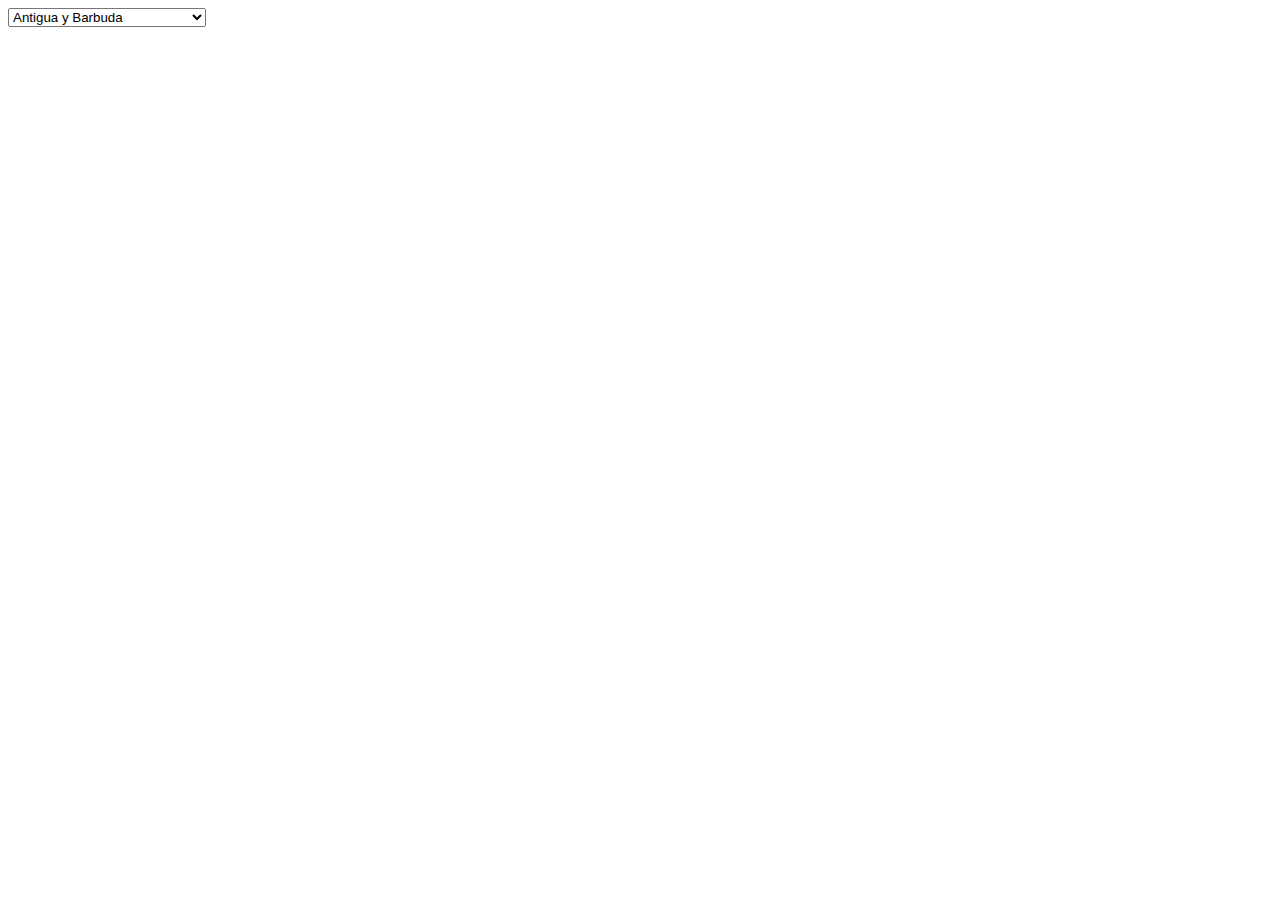
<file: modulo-2/index.html>
<!DOCTYPE html>
<html lang="en">
<head>
    <meta charset="UTF-8">
    <meta name="viewport" content="width=device-width, initial-scale=1.0">
    <title>Document</title>
</head>
<body>
    <select id="pais"></select>
    <script type="module" src="./index.js"></script>
</body>
</html>
</file>
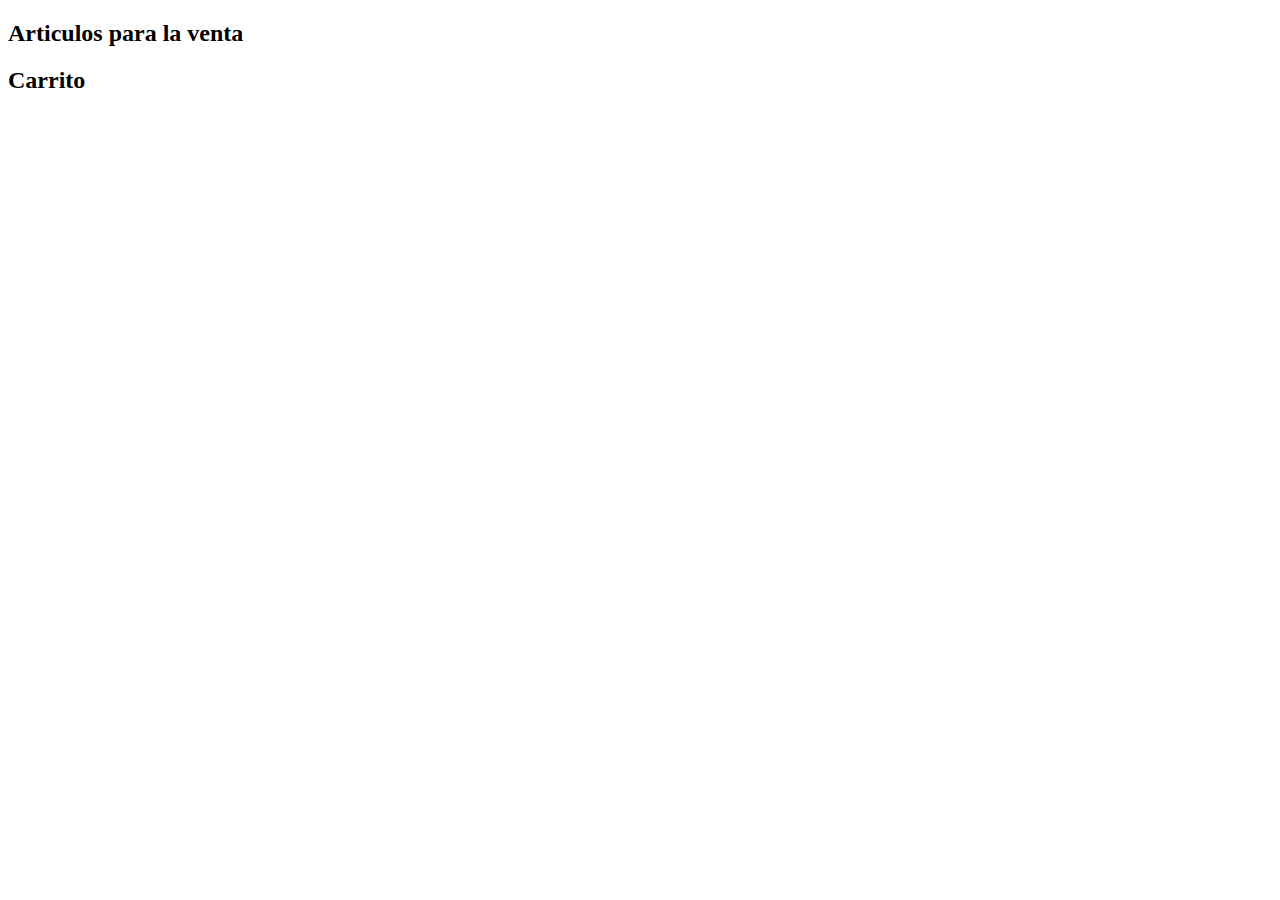
<file: modulo-3/index.html>
<!DOCTYPE html>
<html lang="en">
<head>
    <meta charset="UTF-8">
    <meta name="viewport" content="width=device-width, initial-scale=1.0">
    <title>Document</title>
</head>
<body>
    <h2>Articulos para la venta</h2>
    <ul id="articulos"></ul>
    <h2>Carrito</h2>
    <ul id="carrito"></ul>
    <p id="importe"></p>
    <script type="module" src="index.js"></script>
</body>
</html>
</file>
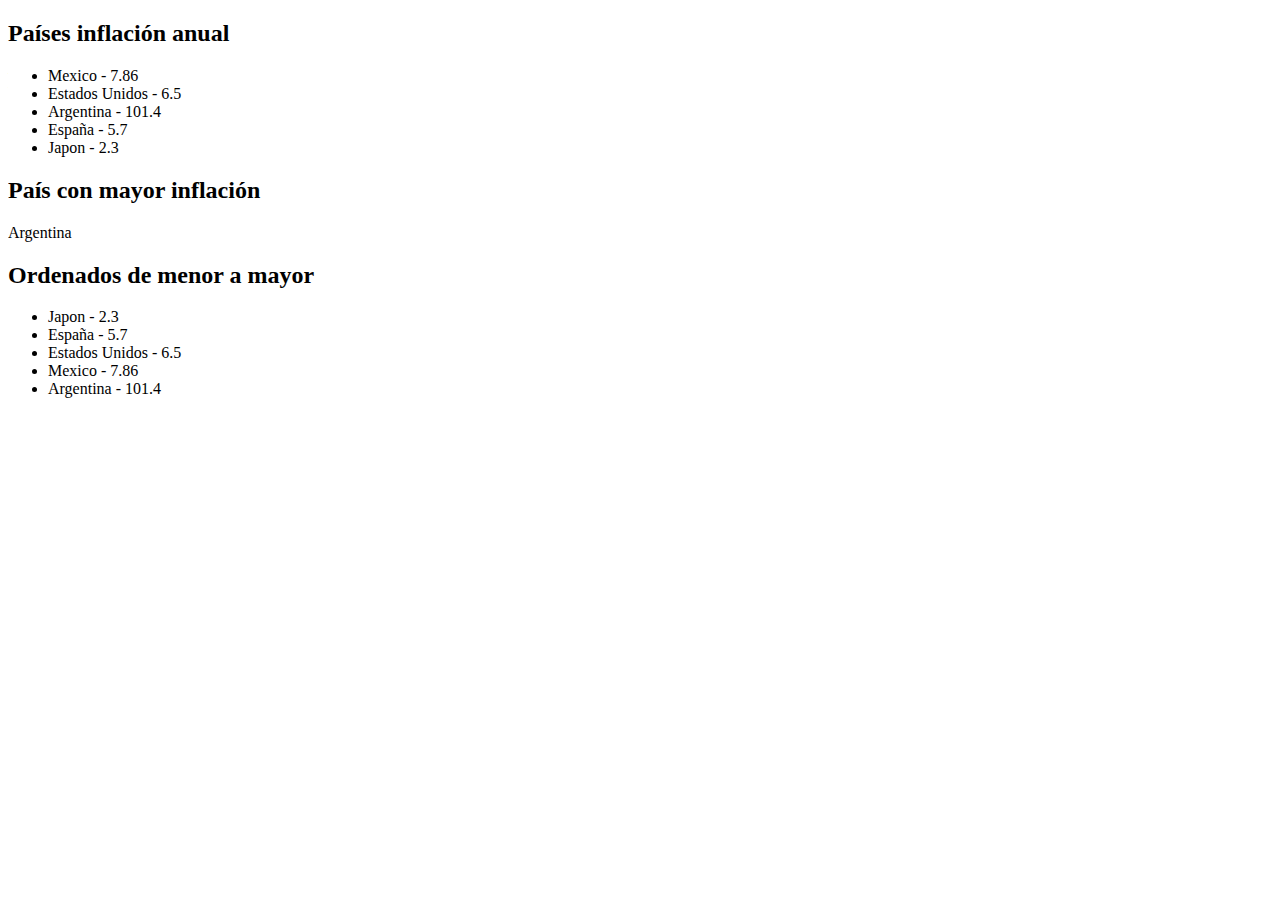
<file: modulo/modulo.html>
<!DOCTYPE html>
<html lang="en">
<head>
    <meta charset="UTF-8">
    <meta name="viewport" content="width=device-width, initial-scale=1.0">
    <title>Document</title>
</head>
<body>
    
    <div>
        <h2>Países inflación anual</h2>
        <ul id="pais"></ul>
    </div>
    <div>
        <h2>País con mayor inflación</h2>
        <p id="mayor"></p>
    </div>
    <div>
        <h2>Ordenados de menor a mayor</h2>
        <ul id="menoramayor"></ul>
    </div>
   

    <script type="module" src="./index.js"></script>
</body>
</html>
</file>
